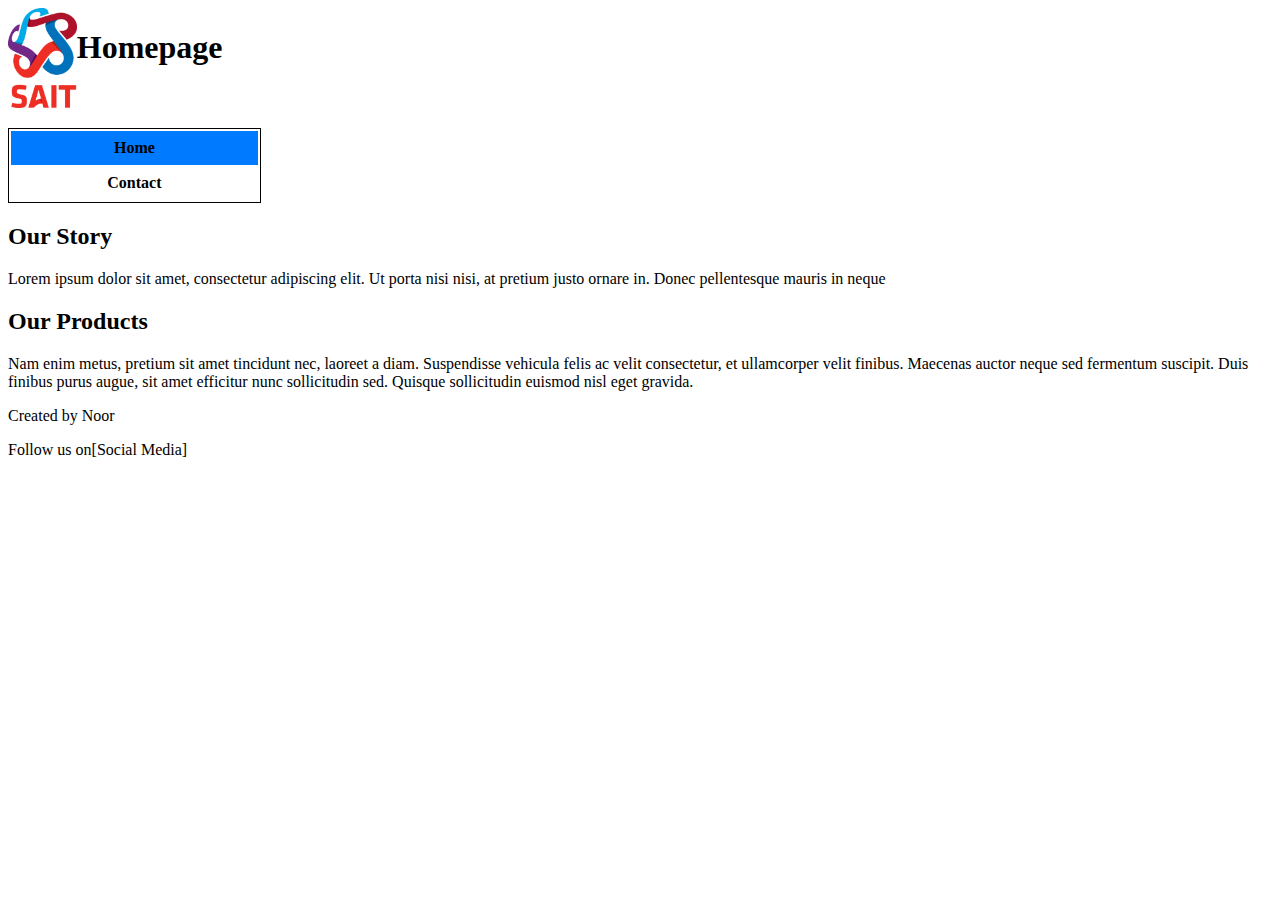
<file: index.html>
<!DOCTYPE html>
<html lang="en">

<head>
    <meta charset="UTF-8">
    <meta http-equiv="X-UA-Compatible" content="IE=edge">
    <meta name="viewport" content="width=device-width, initial-scale=1.0">
    <title>Home Page</title>
    <link href="style.css" rel="stylesheet" type="text/css">
</head>

<body>
    <header>
        <div class="banner">
            <img src="logo.png" alt="Southern Alberta Institute of Technology (SAIT)">
            <h1>Homepage</h1>
            <div class="round"></div>
            <div class="round"></div>
            <div class="round1"></div>
        </div>
    </header>
    <main>
        <table>
           <tr>
            <th id="table1"><a href="index.html">Home</a></th>
           </tr>
           <tr>
            <th ><a href="current.html">Contact</a></th>
           </tr>
        </table>
        <h2>Our Story</h2>
        <p>Lorem ipsum dolor sit amet, consectetur adipiscing elit. Ut porta nisi nisi, at pretium justo ornare in.
            Donec pellentesque mauris in neque </p>
        <h2>Our Products</h2>
        <p>Nam enim metus, pretium sit amet tincidunt nec, laoreet a diam. Suspendisse vehicula felis ac velit
            consectetur, et ullamcorper velit finibus. Maecenas auctor neque sed fermentum suscipit. Duis finibus purus
            augue, sit amet efficitur nunc sollicitudin sed. Quisque sollicitudin euismod nisl eget gravida.</p>
    </main>
    <footer>
        <p>Created by Noor</p>
        <p>Follow us on<a href="https://www.instagram.com/SAIT/" target="_black">[Social Media]</a></p>
    </footer>


</body>

</html>
</file>
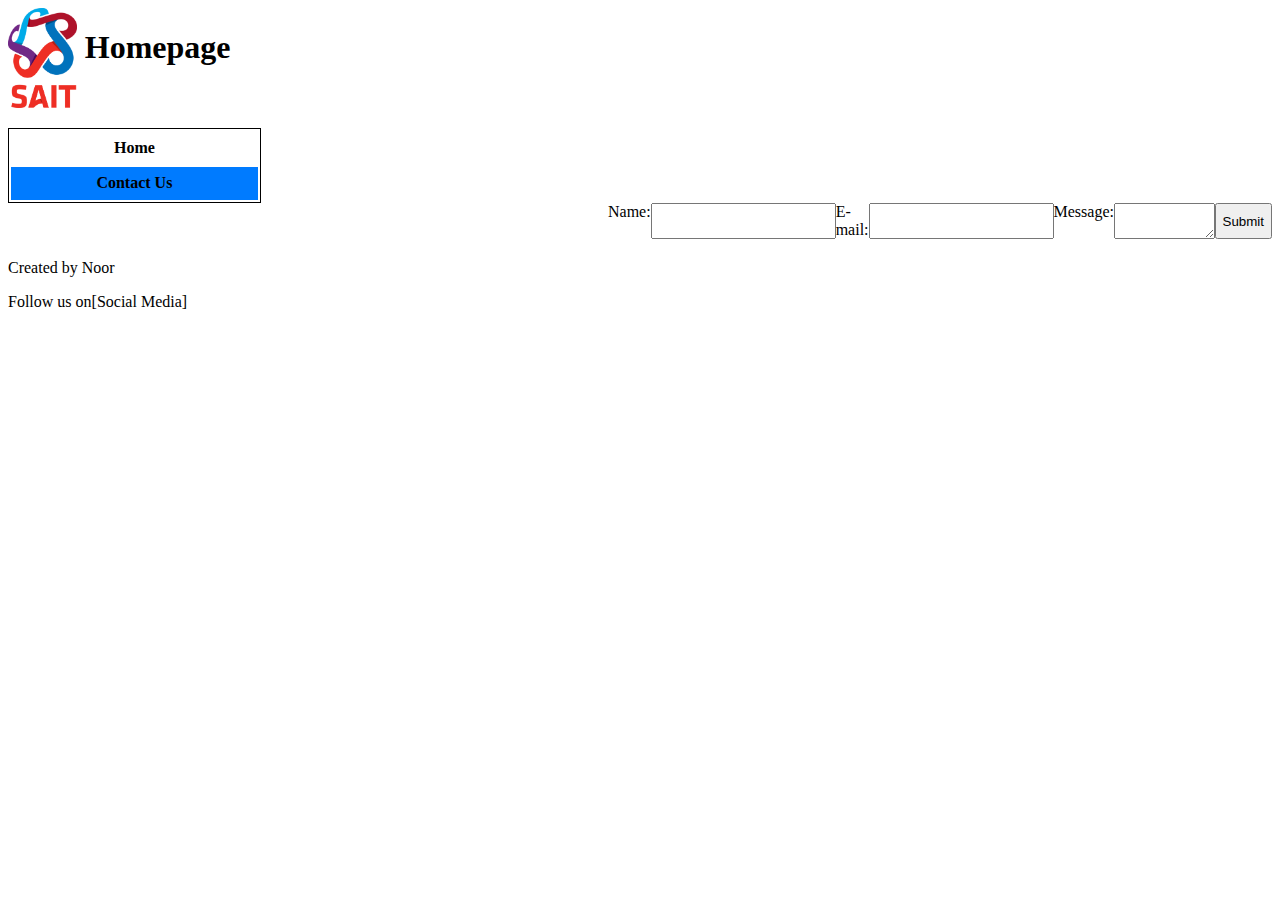
<file: current.html>
<!DOCTYPE html>
<html lang="en">

<head>
    <meta charset="UTF-8">
    <meta http-equiv="X-UA-Compatible" content="IE=edge">
    <meta name="viewport" content="width=device-width, initial-scale=1.0">
    <title>Current Page</title>
    <link href="style.css" rel="stylesheet" type="text/css">
</head>

<body>
    <header>
        <div class="banner">
            <img src="logo.png" alt="Southern Alberta Institute of Technology (SAIT)">
            <!--https://www.sait.ca/about-sait/who-we-are/our-brand-->
            <div id="name-of-page"></div>
            <h1>Homepage</h1>
            <div class="round"></div>
            <div class="round"></div>
            <div class="round1"></div>
        </div>
    </header>
    <main>
        <table>
            <tr>
                <th><a href="index.html">Home</a></th>
            </tr>
            <tr>
                <th id="table2"><a href="current.html">Contact Us</a></th>
            </tr>
        </table>

        <form class="form">
            <label for="name">Name:</label>
            <input type="text" name="name" id="name">

            <label for="email">E-mail:</label>
            <input type="email" name="email" id="email">

            <label for="message">Message:</label>
            <textarea name="message" id="message"></textarea>


            <button type="submit">Submit</button>
        </form>
    </main>
    <footer>
        <p>Created by Noor</p>
        <p>Follow us on<a href="https://www.instagram.com/SAIT/" target="_black">[Social Media]</a></p>
    </footer>

</body>

</html>
</file>
<file: style.css>
header .banner img{
    width: 70px; 
    height: 100PX;
}

header .banner {
    display: flex;
    flex-direction: row;
    height: 120px;
}

table {
    border: 1px solid black;
    width: 20%;
    height: 75px;
    
}

h1{
    margin-right: 1170px;
}
a{
    text-decoration: none;
    color:black;
}
#table1{
    background-color: #007bff;
}
#table2{
    background-color: #007bff;
}
.round {
    width: 40px;
    height: 40px;
    border-radius: 50%;
    border: 1px solid grey;
}

.round1 {
    margin-right: 0;
    width: 40px;
    height: 40px;
    border-radius: 50%;
    border: 1px solid grey;
    border-color: rgb(69, 188, 235);
}
.banner div{
    margin: 4px;
}

.form{
    display: flex;
    flex-direction: row;
    margin-left: 600px;
    margin-bottom:20px;

}
</file>
